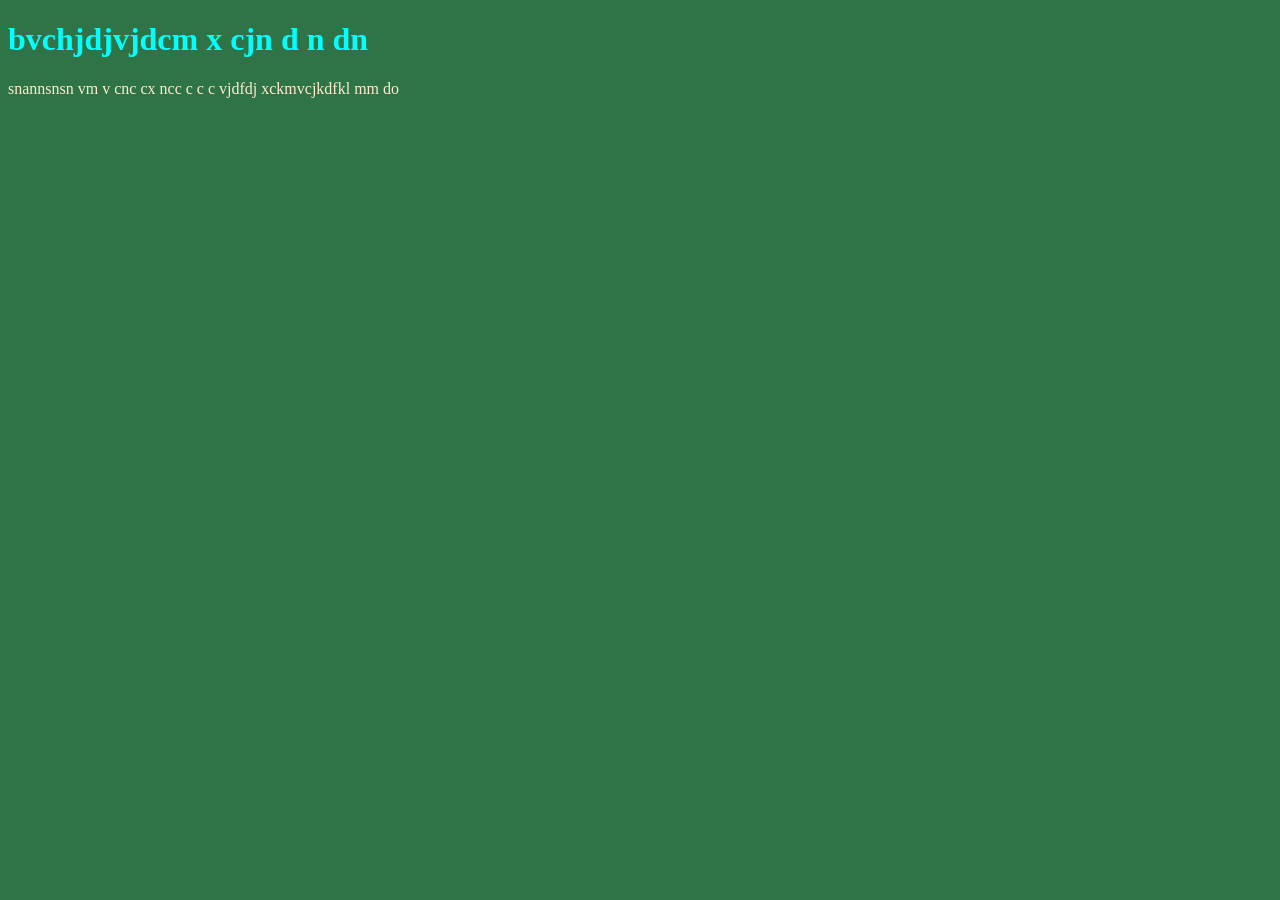
<file: index.html>
<!DOCTYPE html>
<html lang="en">
<head>
    <meta charset="UTF-8">
    <meta name="viewport" content="width=device-width, initial-scale=1.0">
    <title>Document</title>
    <link rel="stylesheet" href="style.css"
</head>
<body>
    <h1>bvchjdjvjdcm x cjn d n dn</h1>
    <p>snannsnsn vm v cnc cx ncc   c c  c vjdfdj xckmvcjkdfkl mm do</p>
</body>
</html>
</file>
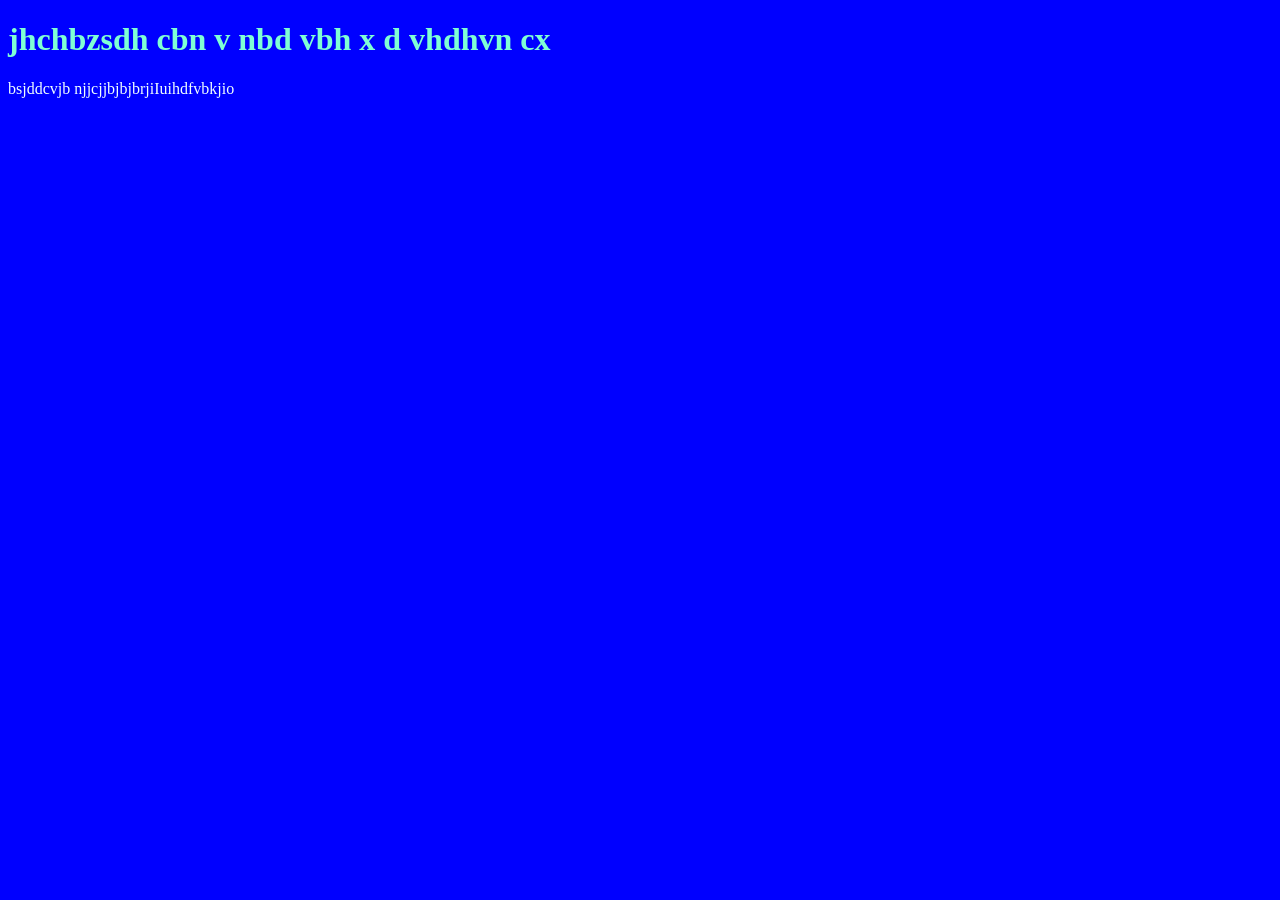
<file: index2.html>
<!DOCTYPE html>
<html lang="en">
<head>
    <meta charset="UTF-8">
    <meta name="viewport" content="width=device-width, initial-scale=1.0">
    <title>Document</title>
    <link rel="stylesheet" href="sttyle 3.css"
</head>
<body>
    <h1>jhchbzsdh cbn v nbd vbh x d vhdhvn cx</h1>
    <p>bsjddcvjb njjcjjbjbjbrjiIuihdfvbkjio</p>
</body>
</html>
</file>
<file: style.css>
body{
    background-color: #2e7446;
}

h1{
    color: aqua;
}

p{
    color: blanchedalmond;
}
</file>
<file: sttyle 3.css>
body{
    background-color: blue;
}

h1{
    color: aquamarine;
}

p{
    color: azure;
}
</file>
